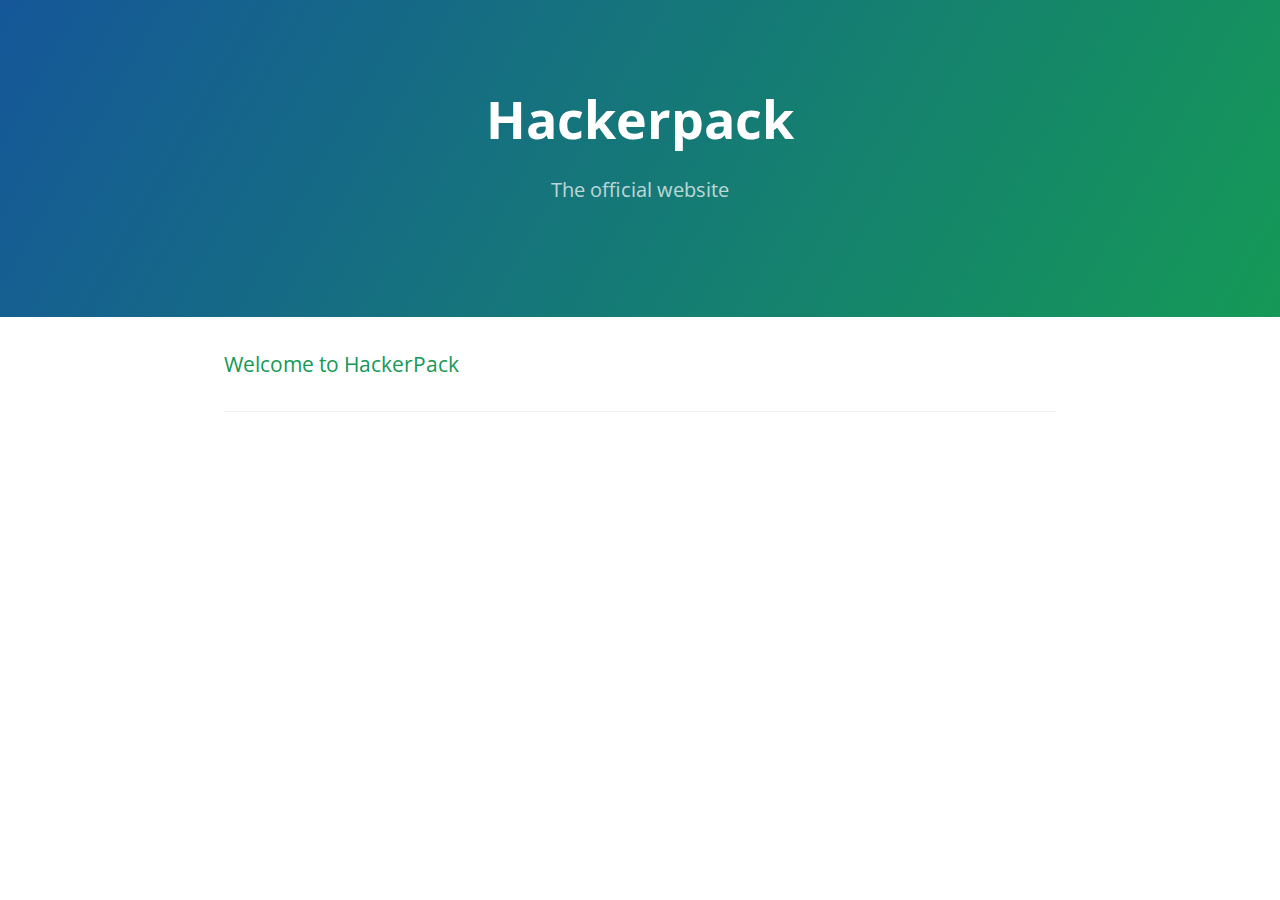
<file: index.html>
<!DOCTYPE html>
<html lang="en-us">
  <head>
    <meta charset="UTF-8">
    <title>Hackerpack</title>
    <meta name="viewport" content="width=device-width, initial-scale=1">
    <link rel="stylesheet" type="text/css" href="stylesheets/normalize.css" media="screen">
    <link href='https://fonts.googleapis.com/css?family=Open+Sans:400,700' rel='stylesheet' type='text/css'>
    <link rel="stylesheet" type="text/css" href="stylesheets/stylesheet.css" media="screen">
    <link rel="stylesheet" type="text/css" href="stylesheets/github-light.css" media="screen">
  </head>
  <body>
    <section class="page-header">
      <h1 class="project-name">Hackerpack</h1>
      <h2 class="project-tagline">The official website</h2>
    </section>

    <section class="main-content">
      <h3>
<a id="welcome-to-hackerpack" class="anchor" href="#welcome-to-hackerpack" aria-hidden="true"><span class="octicon octicon-link"></span></a>Welcome to HackerPack</h3>

      <footer class="site-footer">

       
      </footer>

    </section>

            <script type="text/javascript">
            var gaJsHost = (("https:" == document.location.protocol) ? "https://ssl." : "http://www.");
            document.write(unescape("%3Cscript src='" + gaJsHost + "google-analytics.com/ga.js' type='text/javascript'%3E%3C/script%3E"));
          </script>
          <script type="text/javascript">
            try {
              var pageTracker = _gat._getTracker("UA-69184604-1");
            pageTracker._trackPageview();
            } catch(err) {}
          </script>

  </body>
</html>
</file>
<file: stylesheets/stylesheet.css>
* {
  box-sizing: border-box; }

body {
  padding: 0;
  margin: 0;
  font-family: "Open Sans", "Helvetica Neue", Helvetica, Arial, sans-serif;
  font-size: 16px;
  line-height: 1.5;
  color: #606c71; }

a {
  color: #1e6bb8;
  text-decoration: none; }
  a:hover {
    text-decoration: underline; }

.btn {
  display: inline-block;
  margin-bottom: 1rem;
  color: rgba(255, 255, 255, 0.7);
  background-color: rgba(255, 255, 255, 0.08);
  border-color: rgba(255, 255, 255, 0.2);
  border-style: solid;
  border-width: 1px;
  border-radius: 0.3rem;
  transition: color 0.2s, background-color 0.2s, border-color 0.2s; }
  .btn + .btn {
    margin-left: 1rem; }

.btn:hover {
  color: rgba(255, 255, 255, 0.8);
  text-decoration: none;
  background-color: rgba(255, 255, 255, 0.2);
  border-color: rgba(255, 255, 255, 0.3); }

@media screen and (min-width: 64em) {
  .btn {
    padding: 0.75rem 1rem; } }

@media screen and (min-width: 42em) and (max-width: 64em) {
  .btn {
    padding: 0.6rem 0.9rem;
    font-size: 0.9rem; } }

@media screen and (max-width: 42em) {
  .btn {
    display: block;
    width: 100%;
    padding: 0.75rem;
    font-size: 0.9rem; }
    .btn + .btn {
      margin-top: 1rem;
      margin-left: 0; } }

.page-header {
  color: #fff;
  text-align: center;
  background-color: #159957;
  background-image: linear-gradient(120deg, #155799, #159957); }

@media screen and (min-width: 64em) {
  .page-header {
    padding: 5rem 6rem; } }

@media screen and (min-width: 42em) and (max-width: 64em) {
  .page-header {
    padding: 3rem 4rem; } }

@media screen and (max-width: 42em) {
  .page-header {
    padding: 2rem 1rem; } }

.project-name {
  margin-top: 0;
  margin-bottom: 0.1rem; }

@media screen and (min-width: 64em) {
  .project-name {
    font-size: 3.25rem; } }

@media screen and (min-width: 42em) and (max-width: 64em) {
  .project-name {
    font-size: 2.25rem; } }

@media screen and (max-width: 42em) {
  .project-name {
    font-size: 1.75rem; } }

.project-tagline {
  margin-bottom: 2rem;
  font-weight: normal;
  opacity: 0.7; }

@media screen and (min-width: 64em) {
  .project-tagline {
    font-size: 1.25rem; } }

@media screen and (min-width: 42em) and (max-width: 64em) {
  .project-tagline {
    font-size: 1.15rem; } }

@media screen and (max-width: 42em) {
  .project-tagline {
    font-size: 1rem; } }

.main-content :first-child {
  margin-top: 0; }
.main-content img {
  max-width: 100%; }
.main-content h1, .main-content h2, .main-content h3, .main-content h4, .main-content h5, .main-content h6 {
  margin-top: 2rem;
  margin-bottom: 1rem;
  font-weight: normal;
  color: #159957; }
.main-content p {
  margin-bottom: 1em; }
.main-content code {
  padding: 2px 4px;
  font-family: Consolas, "Liberation Mono", Menlo, Courier, monospace;
  font-size: 0.9rem;
  color: #383e41;
  background-color: #f3f6fa;
  border-radius: 0.3rem; }
.main-content pre {
  padding: 0.8rem;
  margin-top: 0;
  margin-bottom: 1rem;
  font: 1rem Consolas, "Liberation Mono", Menlo, Courier, monospace;
  color: #567482;
  word-wrap: normal;
  background-color: #f3f6fa;
  border: solid 1px #dce6f0;
  border-radius: 0.3rem; }
  .main-content pre > code {
    padding: 0;
    margin: 0;
    font-size: 0.9rem;
    color: #567482;
    word-break: normal;
    white-space: pre;
    background: transparent;
    border: 0; }
.main-content .highlight {
  margin-bottom: 1rem; }
  .main-content .highlight pre {
    margin-bottom: 0;
    word-break: normal; }
.main-content .highlight pre, .main-content pre {
  padding: 0.8rem;
  overflow: auto;
  font-size: 0.9rem;
  line-height: 1.45;
  border-radius: 0.3rem; }
.main-content pre code, .main-content pre tt {
  display: inline;
  max-width: initial;
  padding: 0;
  margin: 0;
  overflow: initial;
  line-height: inherit;
  word-wrap: normal;
  background-color: transparent;
  border: 0; }
  .main-content pre code:before, .main-content pre code:after, .main-content pre tt:before, .main-content pre tt:after {
    content: normal; }
.main-content ul, .main-content ol {
  margin-top: 0; }
.main-content blockquote {
  padding: 0 1rem;
  margin-left: 0;
  color: #819198;
  border-left: 0.3rem solid #dce6f0; }
  .main-content blockquote > :first-child {
    margin-top: 0; }
  .main-content blockquote > :last-child {
    margin-bottom: 0; }
.main-content table {
  display: block;
  width: 100%;
  overflow: auto;
  word-break: normal;
  word-break: keep-all; }
  .main-content table th {
    font-weight: bold; }
  .main-content table th, .main-content table td {
    padding: 0.5rem 1rem;
    border: 1px solid #e9ebec; }
.main-content dl {
  padding: 0; }
  .main-content dl dt {
    padding: 0;
    margin-top: 1rem;
    font-size: 1rem;
    font-weight: bold; }
  .main-content dl dd {
    padding: 0;
    margin-bottom: 1rem; }
.main-content hr {
  height: 2px;
  padding: 0;
  margin: 1rem 0;
  background-color: #eff0f1;
  border: 0; }

@media screen and (min-width: 64em) {
  .main-content {
    max-width: 64rem;
    padding: 2rem 6rem;
    margin: 0 auto;
    font-size: 1.1rem; } }

@media screen and (min-width: 42em) and (max-width: 64em) {
  .main-content {
    padding: 2rem 4rem;
    font-size: 1.1rem; } }

@media screen and (max-width: 42em) {
  .main-content {
    padding: 2rem 1rem;
    font-size: 1rem; } }

.site-footer {
  padding-top: 2rem;
  margin-top: 2rem;
  border-top: solid 1px #eff0f1; }

.site-footer-owner {
  display: block;
  font-weight: bold; }

.site-footer-credits {
  color: #819198; }

@media screen and (min-width: 64em) {
  .site-footer {
    font-size: 1rem; } }

@media screen and (min-width: 42em) and (max-width: 64em) {
  .site-footer {
    font-size: 1rem; } }

@media screen and (max-width: 42em) {
  .site-footer {
    font-size: 0.9rem; } }
</file>
<file: stylesheets/github-light.css>
/*
   Copyright 2014 GitHub Inc.

   Licensed under the Apache License, Version 2.0 (the "License");
   you may not use this file except in compliance with the License.
   You may obtain a copy of the License at

       http://www.apache.org/licenses/LICENSE-2.0

   Unless required by applicable law or agreed to in writing, software
   distributed under the License is distributed on an "AS IS" BASIS,
   WITHOUT WARRANTIES OR CONDITIONS OF ANY KIND, either express or implied.
   See the License for the specific language governing permissions and
   limitations under the License.

*/

.pl-c /* comment */ {
  color: #969896;
}

.pl-c1      /* constant, markup.raw, meta.diff.header, meta.module-reference, meta.property-name, support, support.constant, support.variable, variable.other.constant */,
.pl-s .pl-v /* string variable */ {
  color: #0086b3;
}

.pl-e  /* entity */,
.pl-en /* entity.name */ {
  color: #795da3;
}

.pl-s .pl-s1 /* string source */,
.pl-smi      /* storage.modifier.import, storage.modifier.package, storage.type.java, variable.other, variable.parameter.function */ {
  color: #333;
}

.pl-ent /* entity.name.tag */ {
  color: #63a35c;
}

.pl-k /* keyword, storage, storage.type */ {
  color: #a71d5d;
}

.pl-pds              /* punctuation.definition.string, string.regexp.character-class */,
.pl-s                /* string */,
.pl-s .pl-pse .pl-s1 /* string punctuation.section.embedded source */,
.pl-sr               /* string.regexp */,
.pl-sr .pl-cce       /* string.regexp constant.character.escape */,
.pl-sr .pl-sra       /* string.regexp string.regexp.arbitrary-repitition */,
.pl-sr .pl-sre       /* string.regexp source.ruby.embedded */ {
  color: #183691;
}

.pl-v /* variable */ {
  color: #ed6a43;
}

.pl-id /* invalid.deprecated */ {
  color: #b52a1d;
}

.pl-ii /* invalid.illegal */ {
  background-color: #b52a1d;
  color: #f8f8f8;
}

.pl-sr .pl-cce /* string.regexp constant.character.escape */ {
  color: #63a35c;
  font-weight: bold;
}

.pl-ml /* markup.list */ {
  color: #693a17;
}

.pl-mh        /* markup.heading */,
.pl-mh .pl-en /* markup.heading entity.name */,
.pl-ms        /* meta.separator */ {
  color: #1d3e81;
  font-weight: bold;
}

.pl-mq /* markup.quote */ {
  color: #008080;
}

.pl-mi /* markup.italic */ {
  color: #333;
  font-style: italic;
}

.pl-mb /* markup.bold */ {
  color: #333;
  font-weight: bold;
}

.pl-md /* markup.deleted, meta.diff.header.from-file */ {
  background-color: #ffecec;
  color: #bd2c00;
}

.pl-mi1 /* markup.inserted, meta.diff.header.to-file */ {
  background-color: #eaffea;
  color: #55a532;
}

.pl-mdr /* meta.diff.range */ {
  color: #795da3;
  font-weight: bold;
}

.pl-mo /* meta.output */ {
  color: #1d3e81;
}
</file>
